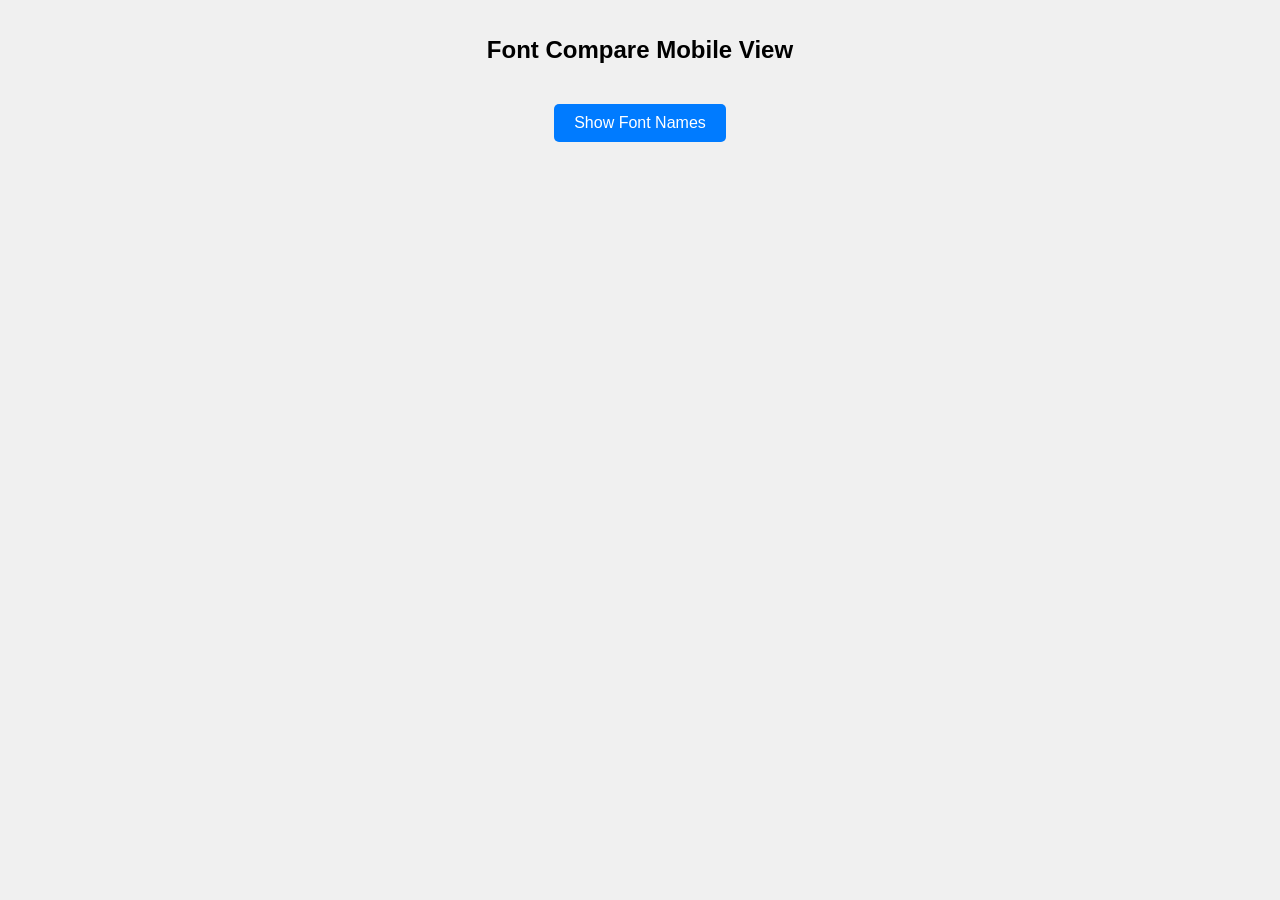
<file: mobile.html>
<!DOCTYPE html>
<html lang="en">
<head>
    <meta charset="UTF-8">
    <meta name="viewport" content="width=device-width, initial-scale=1.0">
    <title>Font Compare Mobile View</title>
    <link rel="stylesheet" href="mobile.css">
    <link rel="icon" type="image/x-icon" href="favicon.ico">
    <link href="https://fonts.googleapis.com/css2?family=Press+Start+2P&family=VT323&family=Pixelify+Sans&family=Silkscreen&family=Orbitron&family=Bungee&family=Audiowide&family=Geo&family=Changa&display=swap" rel="stylesheet">
</head>
<body>
    <div class="container">
        <h1>Font Compare Mobile View</h1>
        <div id="customNote" class="custom-note"></div>
        <div id="textPreview"></div>
        <button id="showFontsBtn" class="toggle-button">Show Font Names</button>
        <div id="fontList" class="font-list"></div>
    </div>
    <script src="mobile.js"></script>
</body>
</html>
</file>
<file: mobile.css>
body {
    font-family: Arial, sans-serif;
    text-align: center;
    background-color: #f0f0f0;
    margin: 0;
    padding: 0;
}

.container {
    padding: 20px;
    max-width: 100%;
    box-sizing: border-box;
}

h1 {
    font-size: 1.5em;
    margin-bottom: 20px;
}

.custom-note {
    margin: 10px 0;
    font-size: 1em;
    color: #555;
    font-style: italic;
    display: none;
}

.custom-note.visible {
    display: block;
}

.text-item {
    margin: 20px 0;
    font-size: 1.2em;
    word-wrap: break-word;
}

.toggle-button {
    display: inline-block;
    margin-top: 20px;
    padding: 10px 20px;
    background-color: #007bff;
    color: #fff;
    border: none;
    border-radius: 5px;
    cursor: pointer;
    font-size: 1em;
}

.font-list {
    margin-top: 10px;
    font-size: 1em;
    color: #333;
    display: none;
}

@media (max-width: 600px) {
    h1 {
        font-size: 1.2em;
    }

    .custom-note {
        font-size: 0.9em;
    }

    .text-item {
        font-size: 1em;
    }

    .toggle-button {
        padding: 8px 16px;
        font-size: 0.9em;
    }

    .font-list {
        font-size: 0.9em;
    }
}
</file>
